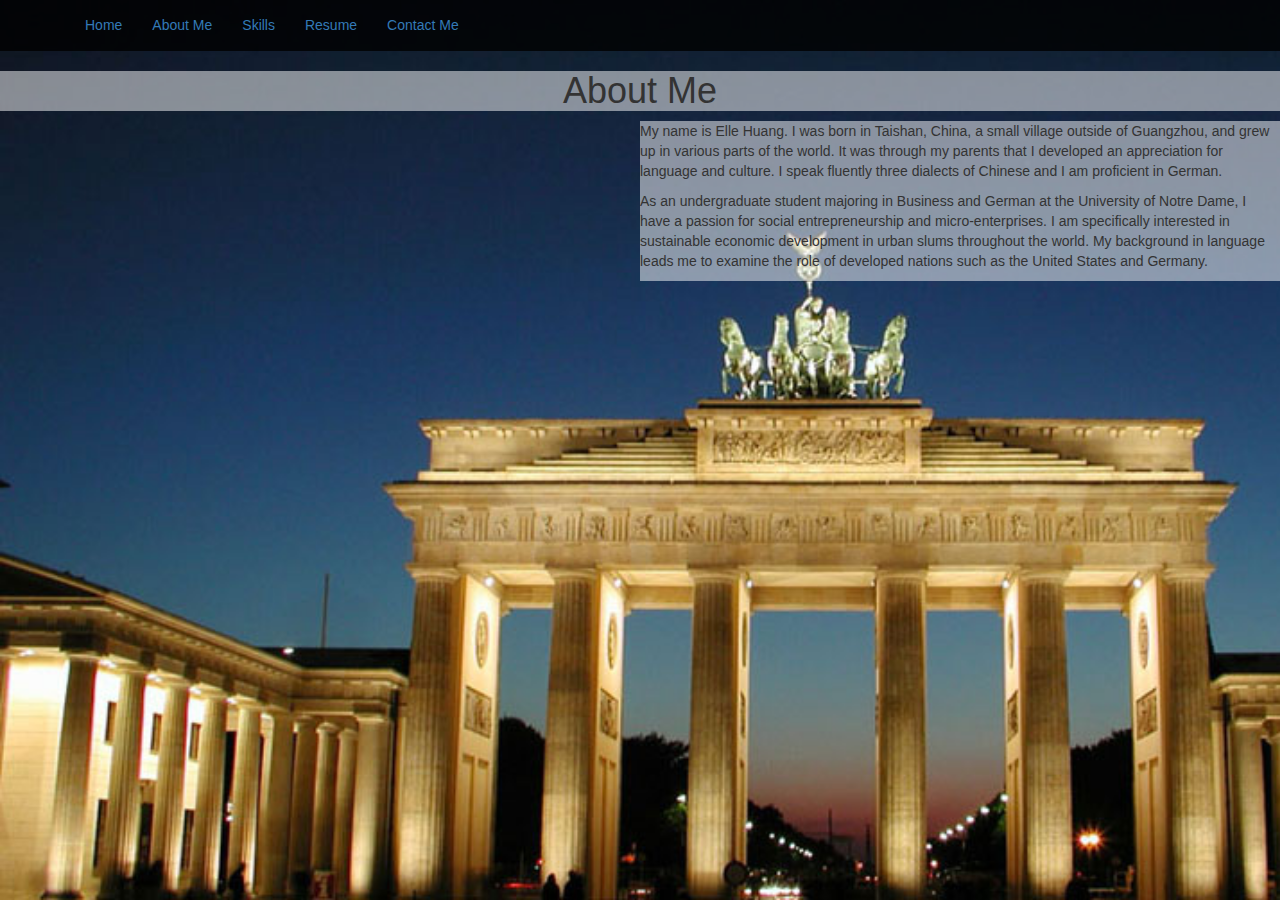
<file: about-me.html>
<!DOCTYPE HTML>
<html>
  <head>
    <title>Elle Huang</title>
    <link href="css/bootstrap.min.css" rel="stylesheet">
    <link href="css/styles.css" rel="stylesheet">
  </head>
  <body class="about-me">
    <header class="navbar navbar-static-top bs-docs-nav" id="top" role="banner">
    <div class="container">
      <nav class="collapse navbar-collapse bs-navbar-collapse">
	<ul class="nav navbar-nav">
	  <li>
	    <a href="./index.html">Home</a>
	  </li>
	  <li>
	    <a href="./about-me.html">About Me</a>
	  </li>
	  <li>
	    <a href="./skills.html"> Skills </a>
	  </li>
	  <li>
	    <a href="./resume.pdf"> Resume </a>
	  </li>
	  <li>
	    <a href="./contact-me.html"> Contact Me </a>
	  </li>
	</ul>
      </nav>
    </div>
    </header>
    <div id="TitleDivText">
      <h1 id="TitleName"> About Me </h1>
    </div>
	<div id="AboutMeText">
		<p id="About-Me-text"> My name is Elle Huang. I was born in Taishan, China, a small village outside of Guangzhou, and grew up in various parts of the world. It was through my parents that I developed an appreciation for language and culture. I speak fluently three dialects of Chinese and I am proficient in German. </p>
		<p id="About-Me-text"> As an undergraduate student majoring in Business and German at the University of Notre Dame, I have a passion for social entrepreneurship and micro-enterprises. I am specifically interested in sustainable economic development in urban slums throughout the world. My background in language leads me to examine the role of developed nations such as the United States and Germany. </p>

	</div>
  </body>
       
       
</html>
</file>
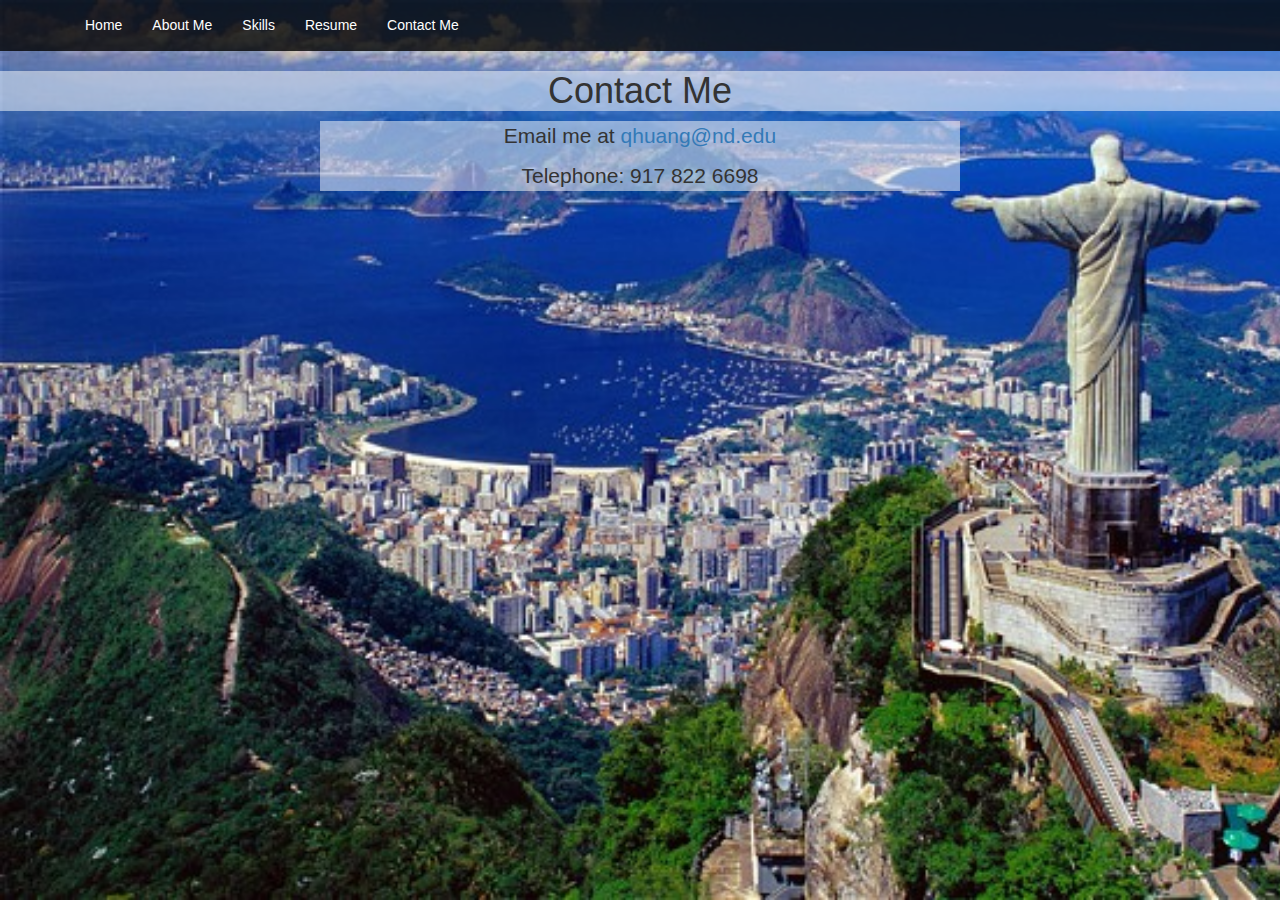
<file: contact-me.html>
<!DOCTYPE HTML>
<html>
  <head>
    <title> Elle Huang </title>
    <link href="css/bootstrap.min.css" rel="stylesheet">
    <link href="css/styles.css" rel="stylesheet">
  </head>
  <body class="contact-page">
    <header class="navbar navbar-static-top bs-docs-nav" id="top" role="banner">
    <div class="container">
      <nav class="collapse navbar-collapse bs-navbar-collapse">
	<ul class="nav navbar-nav">
	  <li>
	    <a id="navtext" href="./index.html">Home</a>
	  </li>
	  <li>
	    <a id="navtext" href="./about-me.html">About Me</a>
	  </li>
	  <li>
	    <a id="navtext" href="./skills.html"> Skills </a>
	  </li>
	  <li>
	    <a id="navtext" href="./resume.pdf"> Resume </a>
	  </li>
	  <li>
	    <a id="navtext" href="./contact-me.html"> Contact Me </a>
	   </li>
	</ul>
      </nav>
    </div>
    </header>
    <div id="TitleDivText">
      <h1 id="TitleName"> Contact Me </h1>
    </div>
	<div id="Contact-Me-Text">
		<p id="Contact-Me-text">Email me at <a href="mailto:qhuang@nd.edu">qhuang@nd.edu</a></p>
		<p id="Contact-Me-text">Telephone: 917 822 6698</p>
		
	</div>
  </body>
       
       
</html>
</file>
<file: css/styles.css>
html{
	min-height:100%;
}

#top{
	background: rgba(0,0,0,0.8);
}

#navtext{
	color:#FFFFFF;
}

#TitleName{
	text-align:center;
}

#TitleDivText{
	background: rgba(255,255,255,0.5);
}


#AboutMe{
	position:relative;
	margin-left:20%;
	width:80%;
	background: rgba(255,255,255,0.5);

}

#AboutMeText{
	background:rgba(255,255,255,0.5);
	float:right;
	margin-left:50%;

}

#TitleDiv{
	padding-top: 5%;
}

.intro-page{
	background-image: url("../img/nyc-background.jpg");
	background-size:cover;
	background-attachment: fixed;
	background-repeat:no-repeat;	
}

.about-me{
	background-image: url("../img/berlin-background.jpg");
	background-size:cover;
	background-attachment: fixed;
	background-repeat:no-repeat;	

}

#About-Me-Image{
	position:absolute;
	float:left;
	width:30%;
}

.ProfilePic{
	width:100%;
}

.contact-page{
	background-image: url("../img/brazil-background.jpg");
	background-size:cover;
	background-attachment: fixed;
	background-repeat:no-repeat;	
}

#Contact-Me-Text{
	width:50%;
	margin:auto;
	text-align:center;
	background: rgba(255,255,255,0.5);
}

.skills-page{
	background-image: url("../img/china-background.jpg");
	background-size:cover;
	background-attachment: fixed;
	background-repeat:no-repeat;	


}

#Contact-Me-text{
	font-size:150%;
}

#About-Me-text-top{;
	padding-top:5%;
	padding-left:5%;
	padding-right:5%;
	padding-bottom: 3%;
	font-size:150%;
}

#About-Me-text-bottom{
	padding: 5%;
	padding-top:0%;
	font-size:150%;
}

#Skills-text{
	text-align:center;
	font-size:150%;
	width:80%;
	margin-top:10%;
	margin:auto;
	background: rgba(255,255,255,0.5);

}
</file>
